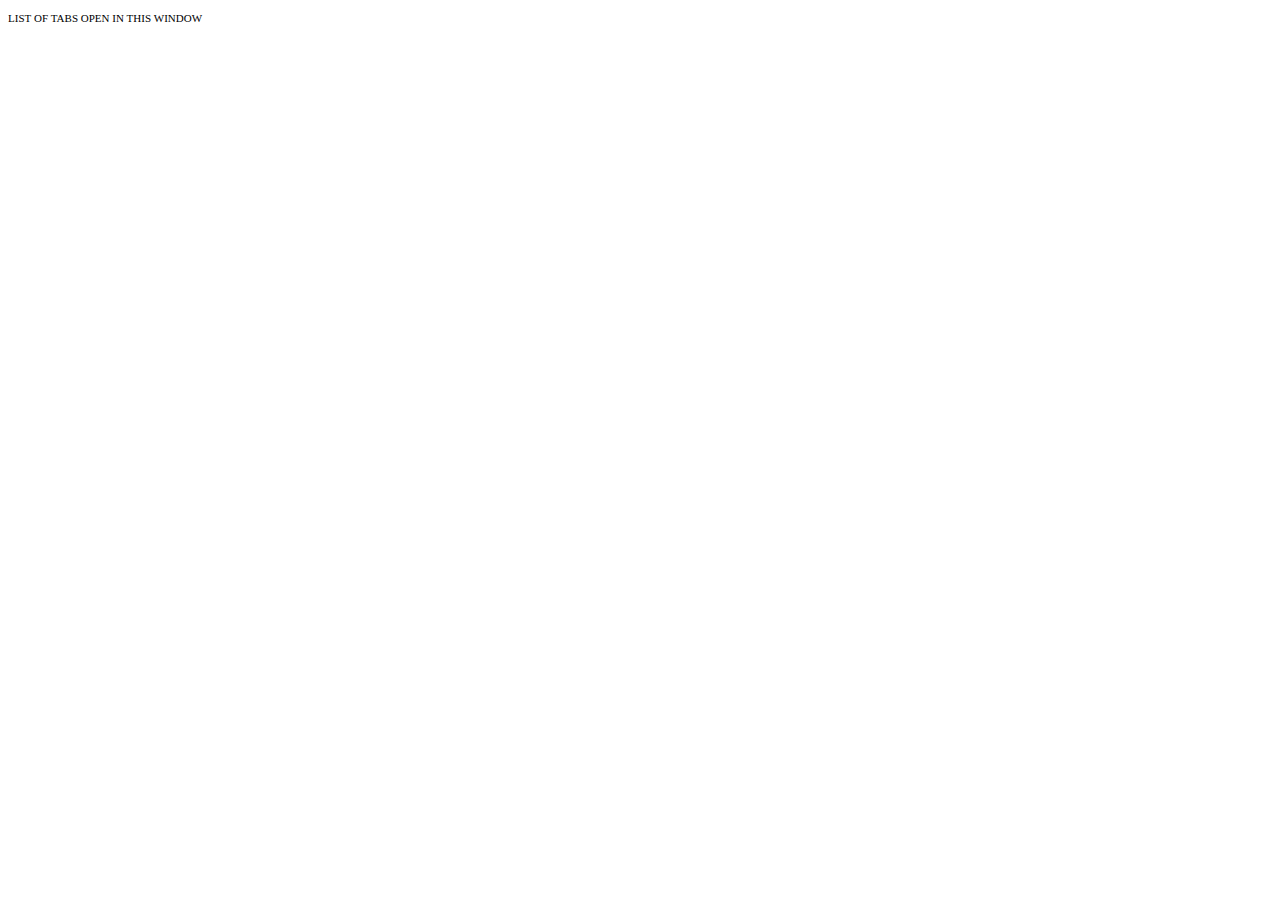
<file: Tab list/index.html>
<html>
    <head>
        <title>Open Tabs</title>

        <link rel="stylesheet" href="https://cdn.jsdelivr.net/npm/bootstrap@5.2.3/dist/css/bootstrap.min.css" integrity="sha384-rbsA2VBKQhggwzxH7pPCaAqO46MgnOM80zW1RWuH61DGLwZJEdK2Kadq2F9CUG65" crossorigin="anonymous">
        <style type="text/css">
            p#tab-list-heading{
                font-variant-caps: all-petite-caps;
            }
            li{
                margin: 5px;
                padding: 10px;
                font-size: 14px;
            }
        </style>
    </head>

    <body>

        <div id="tab-list" class="w-fit"> 
            <p id="tab-list-heading" class="m-3 fs-5">List of tabs open in this window</p> 
        </div>

        <script src="tabs.js" type = "text/javascript"></script>
    </body>

</html>
</file>
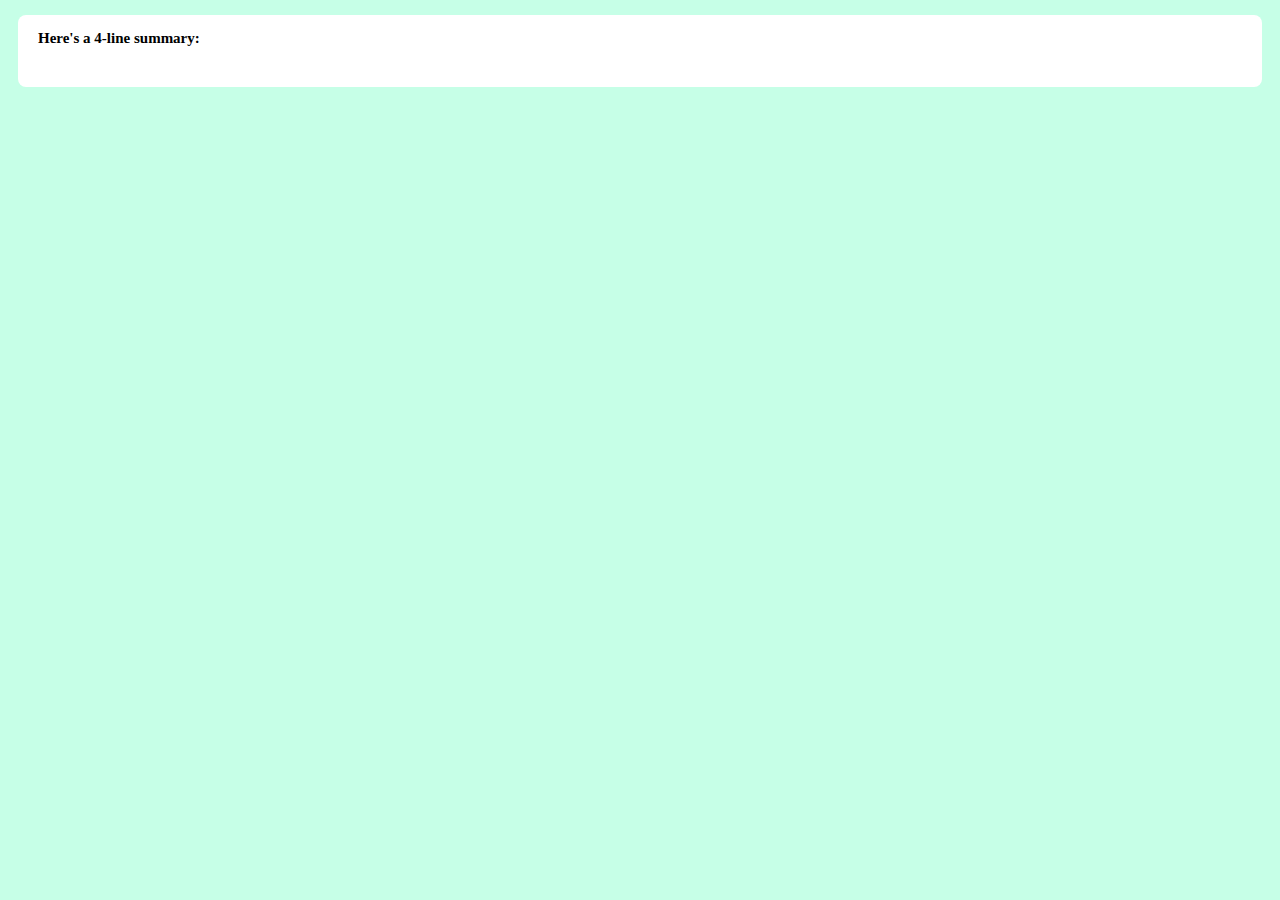
<file: Content Summarizer/Client/page.html>
<html>
    <head>
        <title>Content Summarizer</title>

        <link rel="stylesheet" href="page.css">
        
    </head>

    <body>
        <div class="container">
            <p id="heading">Here's a 4-line summary:</p>
            <div id="summary"></div>
        </div>
        <script src = "script.js"></script>
    </body>
</html>
</file>
<file: Content Summarizer/Client/page.css>
body{
    min-width: 300px;
    background-color: rgb(198, 255, 231);
}
div.container{
    background-color: white;
    border-radius: 8px;
    margin: 10px;
    margin-top: 15px;
    margin-bottom: 15px;
}
p#heading{
    background-color: white;
    margin: 10px;
    padding: 10px;
    padding-top: 15px;
    font-size: 15px;
    font-weight: bold;
}
div#summary{
    background-color: white;
    margin: 10px;
    padding: 15px;
    padding-top: 5px;
    font-size: 13px;
}
</file>
